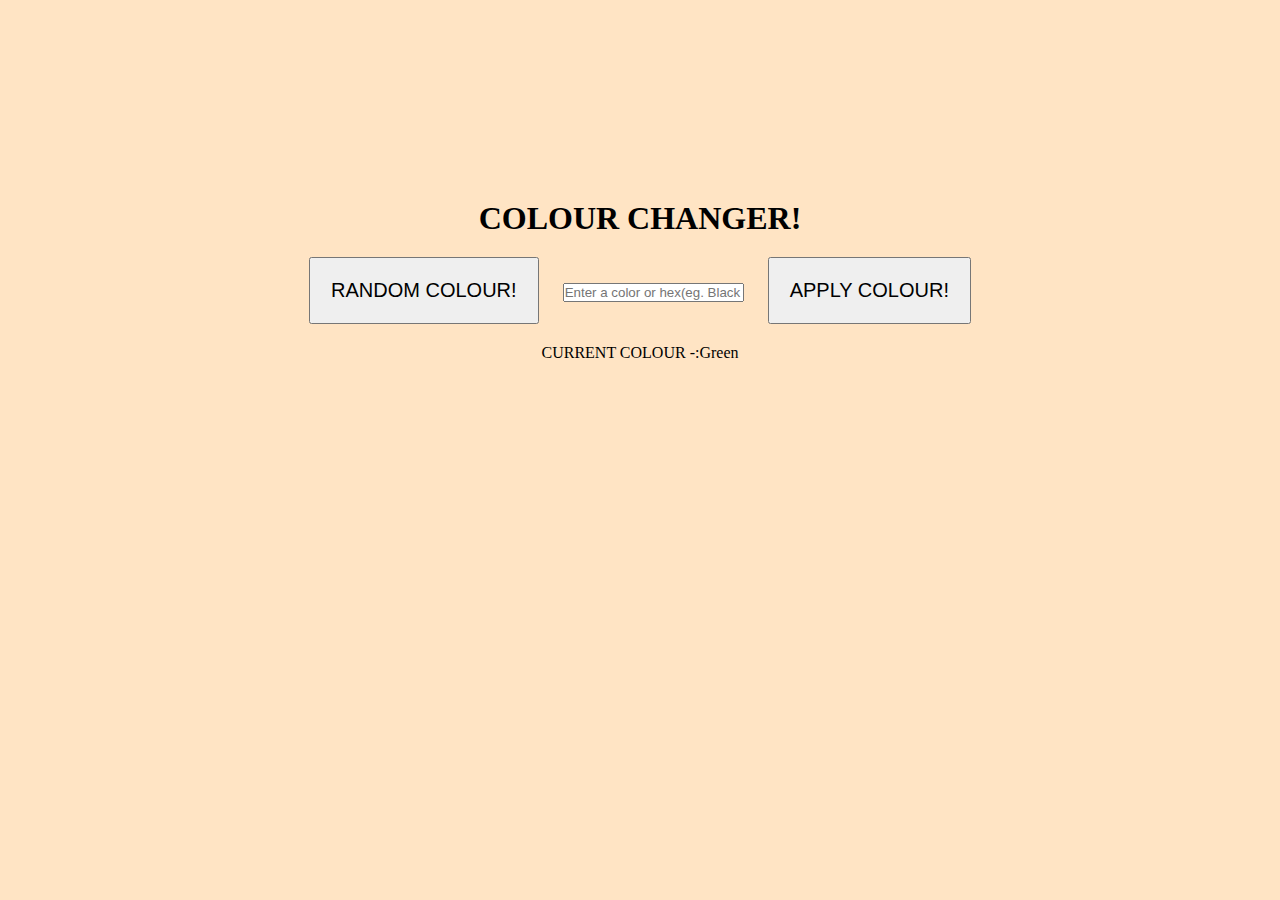
<file: MINI PROJECTS FRONTEND/Index.html>
<!DOCTYPE html>
<html lang="en">
<head>
    <meta charset="UTF-8">
    <meta name="viewport" content="width=device-width, initial-scale=1.0">
    <title>COLOUR CHANGER</title>
</head>
<body>
    <link rel="stylesheet" href="STYLE.CSS">
    
    <div class="container">
    <H1 class="heading">COLOUR CHANGER!</H1>
    <button class="Randombutton">RANDOM COLOUR!</button>
    <input id="colorinput" type="text" placeholder="Enter a color or hex(eg. Black or hex fff)">
    <button class="Applybutton" >APPLY COLOUR!</button>
    <p class="para">CURRENT COLOUR -:<span class="currentColorvalue">Green</span></p>
    </div>
    <script src="SCRIPT.JS"></script>
</body>
</html>
</file>
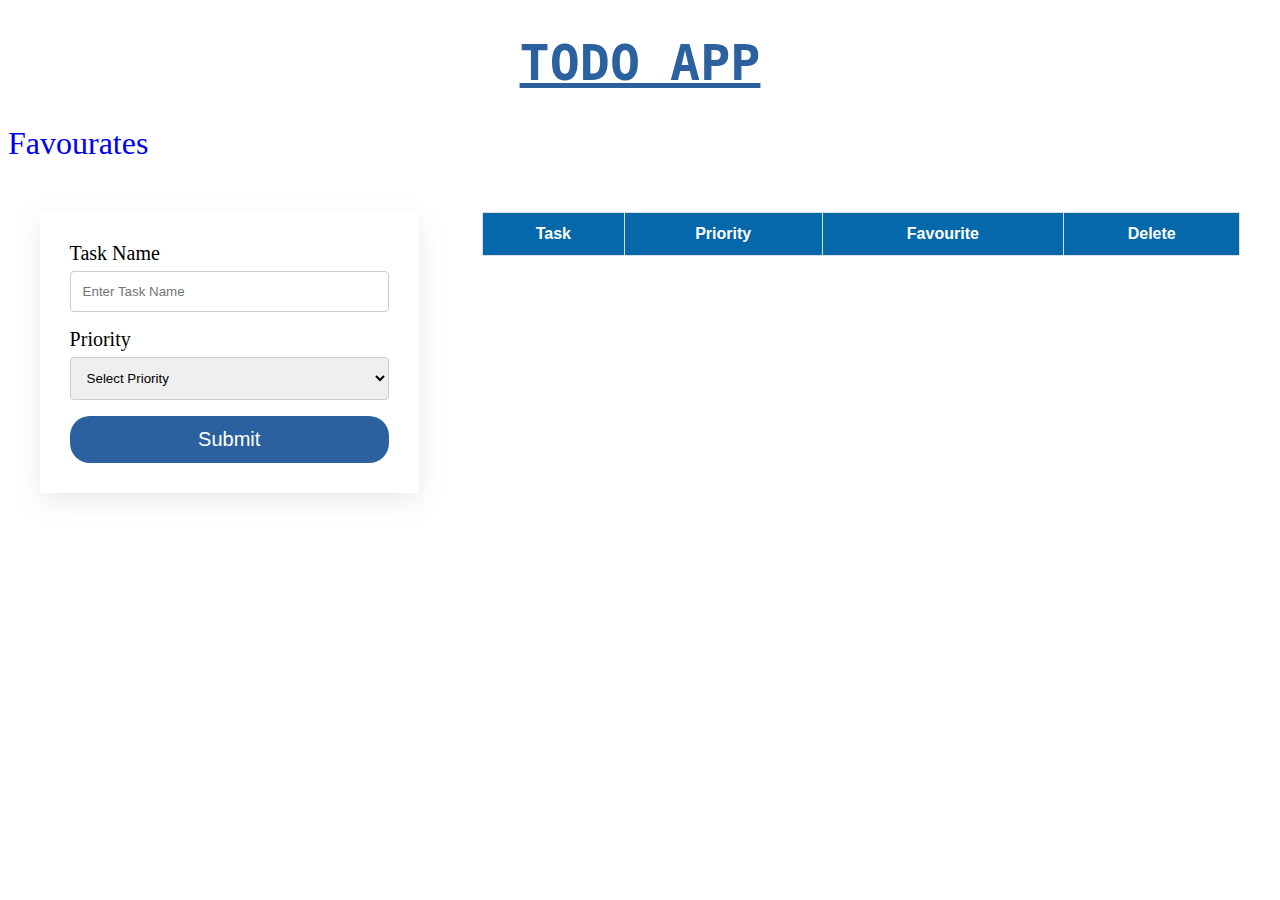
<file: Todo App/index.Html>
<!DOCTYPE html>
<html lang="en">

<head>
    <meta charset="UTF-8" />
    <meta http-equiv="X-UA-Compatible" content="IE=edge" />
    <meta name="viewport" content="width=device-width, initial-scale=1.0" />
    <title>DOM-3</title>
    <link rel="stylesheet" href="index.Css" />
</head>

<body>
    <!-- Dont make any changes here -->
    <h1>TODO App</h1>

    <a id="favPage" href="fav.html" style="font-size: 32px;text-decoration: none;">Favourates</a>
    <div>
        <!-- ***** We are using form here  ****  -->
        <form>
            <label for="">Task Name</label><br />
            <input id="task" type="text" placeholder="Enter Task Name" /><br />
            <label for="">Priority </label><br />
            <select id="priority">
                <option value="">Select Priority</option>
                <option value="High">High</option>
                <option value="Low">Low</option>
                ><br />
                <input type="submit"/>
            </select>
        </form>
        <table>
            <!-- Dont change order of columns -->
            <thead>
                <tr>
                    <th>Task</th>
                    <th>Priority</th>
                    <th>Favourite</th>
                    <th>Delete</th>
                </tr>
            </thead>
            <tbody>
                <!-- Append your output to tbody -->
            </tbody>
        </table>
        
    </div>
</body>

</html>
<script src="index.js">
</script>
</file>
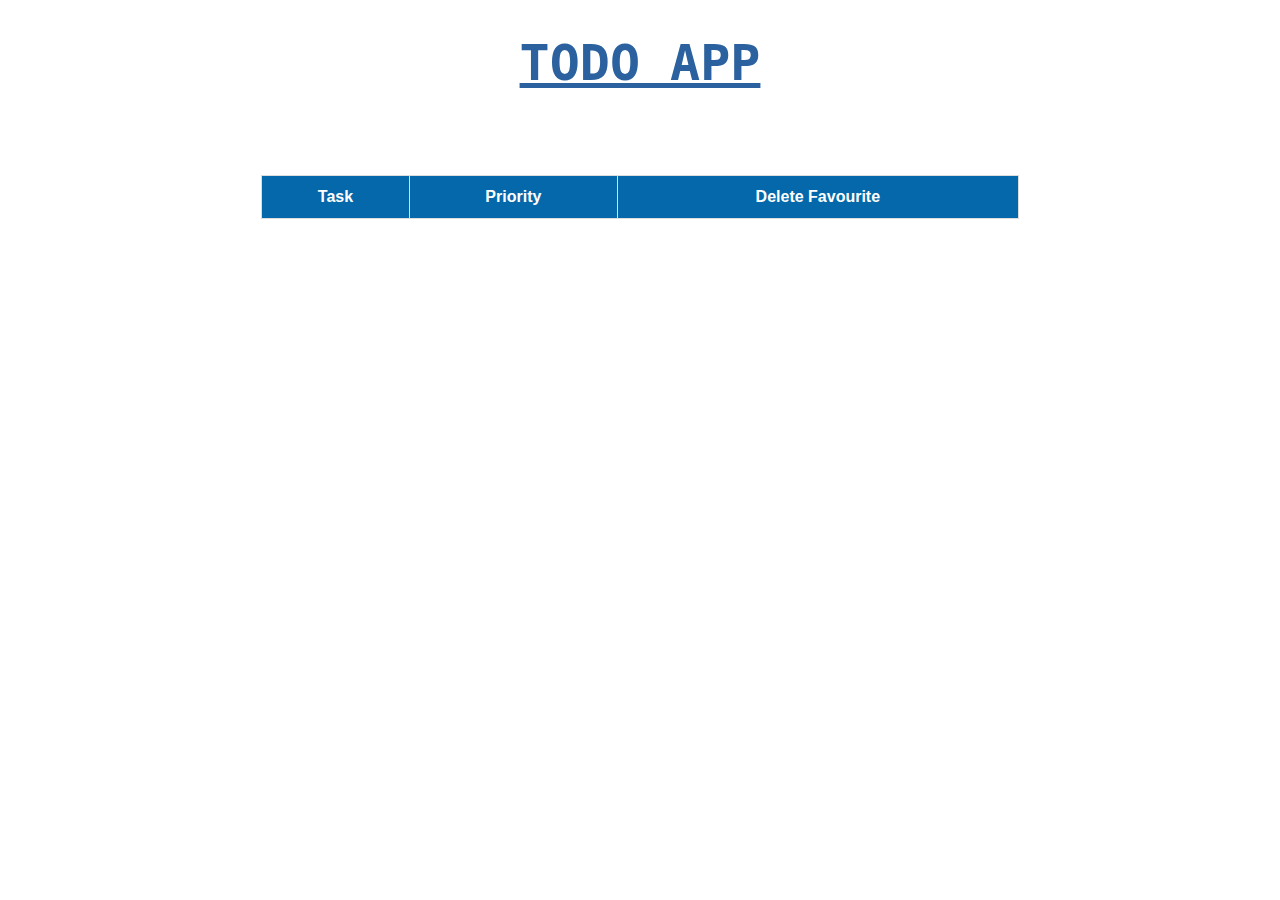
<file: Todo App/Fav.html>
<!DOCTYPE html>
<html lang="en">

<head>
    <meta charset="UTF-8" />
    <meta http-equiv="X-UA-Compatible" content="IE=edge" />
    <meta name="viewport" content="width=device-width, initial-scale=1.0" />
    <title>DOM-3</title>
    <link rel="stylesheet" href="index.Css" />
</head>

<body>
    <!-- Dont make any changes here -->
    <h1>TODO App</h1>


    <div>
        <!-- ***** We are using form here  ****  -->

        <table>
            <!-- Dont change order of columns -->
            <thead>
                <tr>
                    <th>Task</th>
                    <th>Priority</th>
                    <th>Delete Favourite</th>
                </tr>
            </thead>
            <tbody>
                <!-- Append your output to tbody -->
            </tbody>
        </table>
    </div>
</body>
<script>
    let favArr = JSON.parse(localStorage.getItem("fav")) || []
    displayTable(favArr)

    function displayTable(arr) {
        document.querySelector("tbody").innerText = ""
        arr.forEach((el, index) => {
            let row = document.createElement("tr")

            let td1 = document.createElement("td")
            td1.innerText = el.taskName

            let td2 = document.createElement("td")
            td2.innerText = el.taskPriority

            let td3 = document.createElement("button")
            td3.innerText = "Delete"
            if (el.taskPriority == "High") {
                td2.style.color = "red"
            } else {
                td2.style.color = "green"
            }

            td3.addEventListener("click", removeData)

            function removeData() {
                favArr.splice(index, 1)
                localStorage.setItem("fav", JSON.stringify(favArr))
                displayTable(favArr)
                alert("Do you want to delete this task")
            }

            row.append(td1, td2, td3)
            document.querySelector("tbody").append(row)

        });
    }
</script>
</file>
<file: MINI PROJECTS FRONTEND/STYLE.CSS>
h1{
    text-align: center;
}
.container{
    text-align: center;
    padding: 100px;
}
*{
    padding: 0;
    margin: 0;
    box-sizing: border-box;
    gap: 30px;
}
html,body{
    background-color:bisque;
    margin: 50px;
    border: 50px;
    gap: 30px;
    
}
.button{
    color: lightcoral;
}
.p{
    font-size: 30px;
    background-color: white;
    padding: 10px;
    border-radius: 10px;
}
.colorinput{
    font-size: 20px;
    padding: 20px;
    margin: 30px;
}
.Applybutton{
    font-size: 20px;
    margin: 20px;
    padding: 20px;
}
.Randombutton{
    font-size: 20px ;
    margin:20px ;
    padding: 20px;
}
</file>
<file: Todo App/index.Css>
div {
    display: flex;
    justify-content: space-around;
}

form {
    margin: 0 auto;
    margin-top: 50px;
    width: 30%;
    box-shadow: rgba(149, 157, 165, 0.2) 0px 8px 24px;
    padding: 30px;
}



label {
    font-size: 20px;
}

table {
    font-family: Arial, Helvetica, sans-serif;
    border-collapse: collapse;
    width: 60%;
    margin: auto;
    margin-top: 50px;
    text-align: center;
}

table td,
table th {
    border: 1px solid #ddd;
    padding: 8px;
    text-align: center;
}

table tr:nth-child(even) {
    background-color: #8caacf;
}

table tr:hover {
    background-color: #ddd;
}

table th {
    padding-top: 12px;
    padding-bottom: 12px;
    text-align: left;
    background-color: #0468aa;
    color: white;
    text-align: center;
}

* {
    box-sizing: border-box;
}

input[type="text"],
select,
textarea {
    width: 100%;
    padding: 12px;
    border: 1px solid #ccc;
    border-radius: 4px;
    box-sizing: border-box;
    margin-top: 6px;
    margin-bottom: 16px;
    resize: vertical;
}

input[type="submit"] {
    background-color: #2b619e;
    color: white;
    padding: 12px 20px;
    border: none;
    border-radius: 20px;
    cursor: pointer;
    width: 100%;
    font-size: 20px;
}

input[type="submit"]:hover {
    background-color: #3973b6;
}

h1 {
    text-align: center;
    font-size: 50px;
    text-transform: uppercase;
    font-family: monospace;
    color: #2b619e;
    text-decoration: underline;
}
</file>
